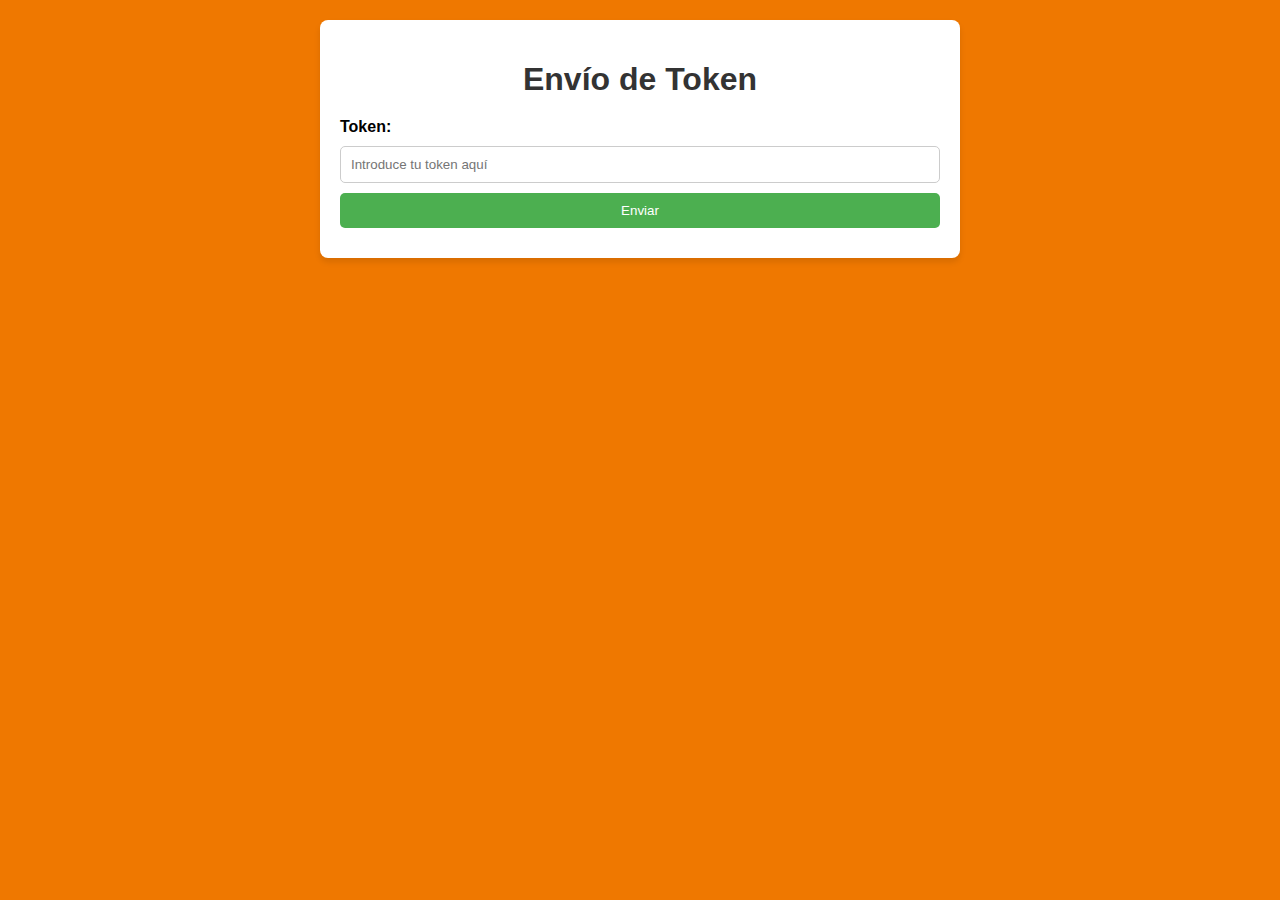
<file: templates/view.html>
<!DOCTYPE html>
<html lang="es">
<head>
    <meta charset="utf-8">
    <title>Envío de Token</title>
    <meta name="viewport" content="width=device-width, initial-scale=1.0">
    <link rel="stylesheet" href="/static/css/style.css">
    <link rel="stylesheet" href="/static/css/view.css">
</head>
<body>
    <div class="token-container">
        <h1>Envío de Token</h1>
        <form action="/view" method="POST">
            <label for="token">Token:</label>
            <input type="password" id="token" name="token" placeholder="Introduce tu token aquí" required>
            <input type="submit" value="Enviar">
        </form>
    </div>
</body>
</html>
</file>
<file: static/css/style.css>
/* Estilos comunes para todos los archivos HTML */

body {
    font-family: Arial, sans-serif;
    margin: 0;
    padding: 20px;
    background-color: #ef7800;
}

.logo {
    width: 100px;
}

.form-logo {
    width: 100px;
    margin: 0 auto;
    display: block;
}

.header {
    display: flex;
    justify-content: space-between;
    align-items: center;
    background-color: #333;
    color: #fff;
    padding: 10px 20px;
    margin-bottom: 20px;
    margin-left: -20px;
    margin-right: -20px;
    margin-top: -20px;
}
.header div {
    display: flex;
    gap: 20px;
    align-items: center;
}

/* Estilos específicos para cada archivo HTML */

/* index.html */
h1 {
    text-align: center;
    margin-bottom: 20px;
}
.table_div {
    margin-top: 20px;
    border-radius: 8px;
    overflow-x: auto;
}

table {
    width: 100%;
    background-color: #fff;
    border-radius: 8px;
    border-collapse: collapse;
}

.table_div table tr {
    border-bottom: 1px solid #d8d8d8;
}

td, th{
    text-align: left;
    padding: 10px;
    background-color: #fff;
    max-width: 101%;
}

.endpoint{
    text-align: center;
}
.impl {
    text-align: center;
}
.implth {
    text-align: center;
    padding: 8px;
    background-color: #f2f2f2;
}
.parametro {
    text-align: left;
    padding: 15px;
    background-color: #fff;
    max-width: 400px;
    word-wrap: break-word;
}
    
th {
    background-color: #f2f2f2;
}

tr:nth-child(even) {
    background-color: #f2f2f2;
}


/* product_basic.html */
.product-name {
    display: flex;
    justify-content: space-between;
    align-items: center;
    background-color: #333;
    color: #fff;
    padding: 10px 20px;
    margin-bottom: 20px;
    border-top-left-radius: 8px;
    border-top-right-radius: 8px;
    margin: -20px;
}
.product-container {
    background-color: #fff;
    box-shadow: 0 4px 6px rgba(0, 0, 0, 0.1);
    border-radius: 8px;
    padding: 20px;
    max-width: 800px;
    margin: 0 auto;
    overflow: hidden;
}

.product-container h1 {
    text-align: center;
    margin-bottom: 20px;
}

.product-container table {
    width: 100%;
    border-collapse: collapse;
    margin-bottom: 20px;
}

.product-container th, .product-container td {
    padding: 10px;
    border-bottom: 1px solid #ccc;
}

.product-container th {
    background-color: #f2f2f2;
    font-weight: bold;
    text-align: left;
}

.product-image {
    text-align: center;
    margin-top: 20px;
}

.product-image img {
    max-width: 405px;
    height: auto;
    border-radius: 8px;
    box-shadow: 0 4px 6px rgba(0, 0, 0, 0.1);
}

.product-container a {
    color: #ef7800;
    text-decoration: none;
}

.product-container a:hover {
    text-decoration: underline;
}

/* product.html */
.specifications {
    margin-top: 30px;
}

.specifications h2 {
    margin-bottom: 10px;
    text-align: center;
}

.spec-table {
    width: 100%;
    border-collapse: collapse;
    margin-top: 20px;
}

.spec-table caption {
    font-weight: bold;
    font-size: 1.2em;
    padding: 10px;
    margin-bottom: 10px;
    border-top-left-radius: 8px;
    border-top-right-radius: 8px;
    background-color: #f2f2f2;
    color: #000000;
}

.spec-table th, .spec-table td {
    padding: 8px;
    border-bottom: 1px solid #ccc;
    text-align: left;
}

.spec-table th {
    background-color: #f2f2f2;
    font-weight: bold;
}

/* products_by_any.html */

.list-product-name {
    font-weight: bold;
    margin-bottom: 5px;
    color: #333;
}
.product-list {
    background-color: #fff;
    max-width: 800px;
    margin: 0 auto;
    padding: 20px;
    align-items: center;
    border-radius: 8px;
}

.product-list ul {
    list-style-type: none;
    padding: 0;
}

.product-list li {
    margin-bottom: 20px;
    border-radius: 8px;
    padding: 10px;
    background-color: #f2f2f2;
}
.product-list ul p {
    font-weight: bold;
    font-size: 1.2em;
    margin-bottom: 10px;
    text-align: center;
}
.product {
    display: flex;
    align-items: center;
    margin-bottom: 20px;
    background-color: #fff;
    box-shadow: 0 4px 6px rgba(0, 0, 0, 0.1);
    border-radius: 8px;
    padding: 20px;
}
.product img {
    width: 100px;
    height: 100px;
    margin-right: 20px;
    border-radius: 8px;
    box-shadow: 0 4px 6px rgba(0, 0, 0, 0.1);
}

.product-info {
    flex-grow: 1;
}


.product-description {
    margin-bottom: 5px;
    color: #555;
}

.product-link a {
    text-decoration: none;
    color: #007bff;
}

.product-package {
    margin-top: 5px;
    color: #777;
}

.content-module {
    background-color: #fff;
    box-shadow: 0 4px 6px rgba(0, 0, 0, 0.1);
    border-top-left-radius: 8px;
    border-top-right-radius: 8px;
    padding: 20px;
    margin-top: -20px;
    margin-left: -20px;
    margin-right: -20px;
    margin-bottom: 20px;
}
</file>
<file: static/css/view.css>
.token-container {
    max-width: 600px;
    margin: 0 auto;
    background-color: #fff;
    padding: 20px;
    border-radius: 8px;
    box-shadow: 0 4px 6px rgba(0, 0, 0, 0.1);
}

.token-container h1 {
    color: #333;
}

.token-container form {
    margin-top: 20px;
}

.token-container label {
    display: block;
    margin-bottom: 10px;
    font-weight: bold;
}

.token-container input[type="password"],
.token-container input[type="submit"]{
    width: 100%;
    padding: 10px;
    margin-bottom: 10px;
    border: 1px solid #ccc;
    border-radius: 5px;
    box-sizing: border-box;
}

.token-container input[type="submit"] {
    background-color: #4CAF50;
    color: white;
    border: none;
    border-radius: 5px;
    cursor: pointer;
}

.token-container input[type="submit"]:hover{
    background-color: #3ec94a;
}
</file>
